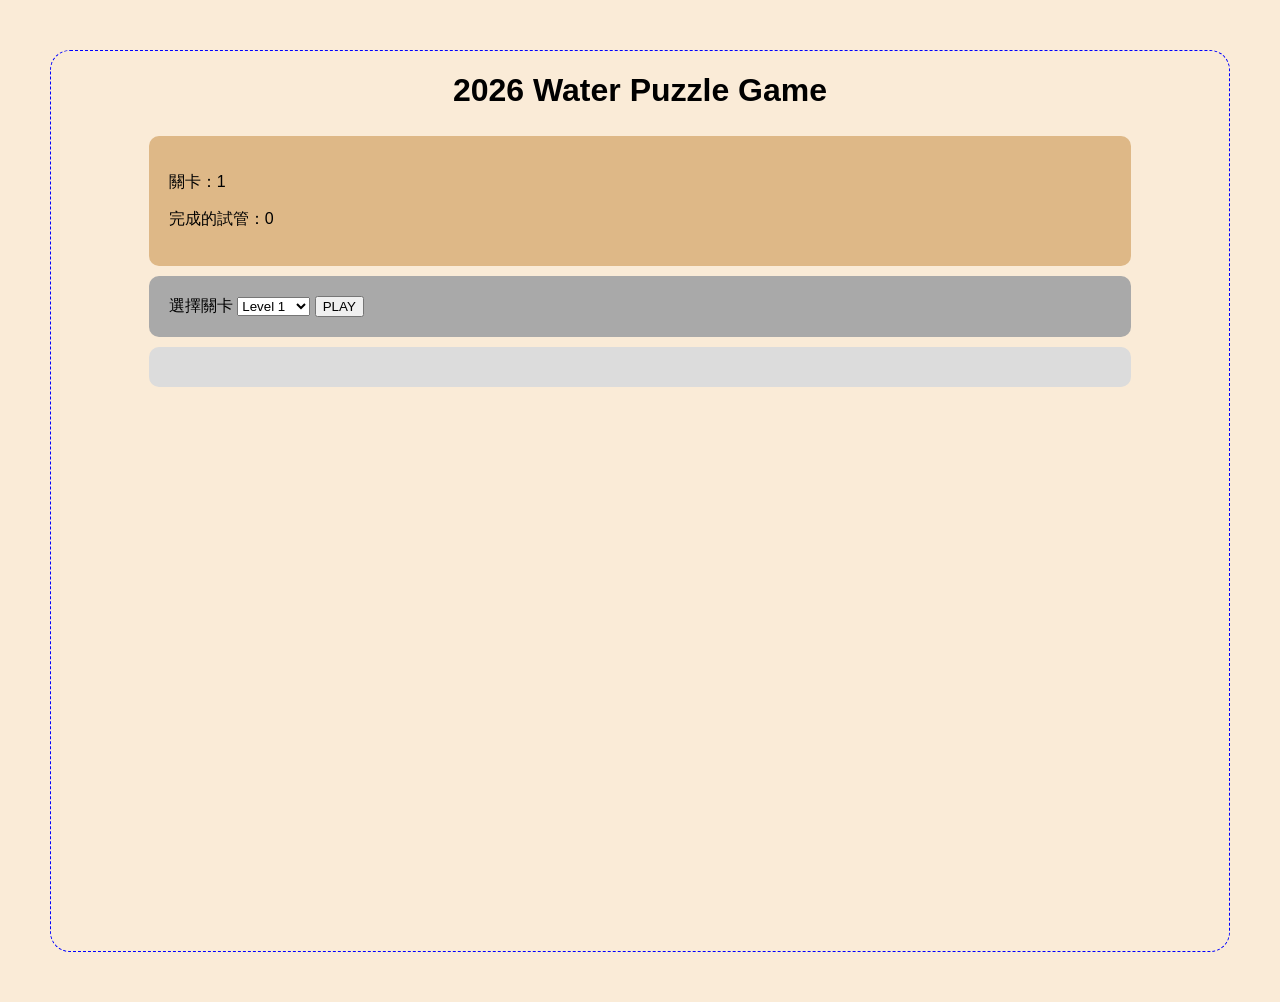
<file: games/waterpuzzle/WaterPuzzle.html>
<!DOCTYPE html>
<html lang="en">
  <head>
    <meta charset="UTF-8" />
    <meta name="viewport" content="width=device-width, initial-scale=1.0" />
    <title>Water Puzzle</title>
    <link rel="stylesheet" href="style.css" />
    <script src="waterpuzzle.js"></script>
  </head>
  <body>
    <h1>2026 Water Puzzle Game</h1>
    <div id="game-info" class="game-area">
      <p>關卡：<span id="level-count">1</span></p>
      <p>完成的試管：<span id="completed-tubes-count">0</span></p>
    </div>
    <div id="controls" class="game-area">
      <label for="level-select">選擇關卡</label>
      <select id="level-select">
        <option value="1">Level 1</option>
        <option value="2">Level 2</option>
        <option value="3">Level 3</option>
        <option value="4">Level 4</option>
        <option value="5">Level 5</option>
        <option value="6">Level 6</option>
        <option value="7">Level 7</option>
        <option value="8">Level 8</option>
        <option value="9">Level 9</option>
        <option value="10">Level 10</option>
      </select>
      <button id="play-button">PLAY</button>
    </div>
    <div id="game-board" class="game-area"></div>
  </body>
</html>
</file>
<file: games/waterpuzzle/style.css>
body {
    background-color: antiquewhite;
    font-family: Arial, Helvetica, sans-serif;
    display: flex;
    flex-direction: column;
    align-items: center;
    justify-content: flex-start;
    height: 100vh;
    border: 1px dashed blue;
    border-radius: 20px;
    margin: 50px;
  }
  
  .game-area {
    width: 80%;
    border-radius: 10px;
    padding: 20px;
    margin: 5px;
  }
  
  #game-info {
    background-color: burlywood;
    font-family: "Lucida Sans", "Lucida Sans Regular", "Lucida Grande",
      "Lucida Sans Unicode", Geneva, Verdana, sans-serif;
  }
  
  #controls {
    background-color: darkgrey;
  }
  
  #game-board {
    background-color: gainsboro;
    display: flex;
    flex-wrap: wrap;
    justify-content: center;
    margin-bottom: 20px;
  }
  
  .tube {
    width: 50px;
    height: 200px;
    border: 2px solid black;
    border-top: 0px;
    border-radius: 0 0 25px 25px;
    margin: 10px;
    display: flex;
    flex-direction: column-reverse;
    overflow: hidden;
    margin-top: 20px;
  }
  
  .water {
    width: 100%;
  }
  
  .tube.selected {
    border-color: "red";
    box-shadow: 0 0 10px rgba(255, 0, 0, 0.5);
    transform: translateY(-20px);
  }
</file>
